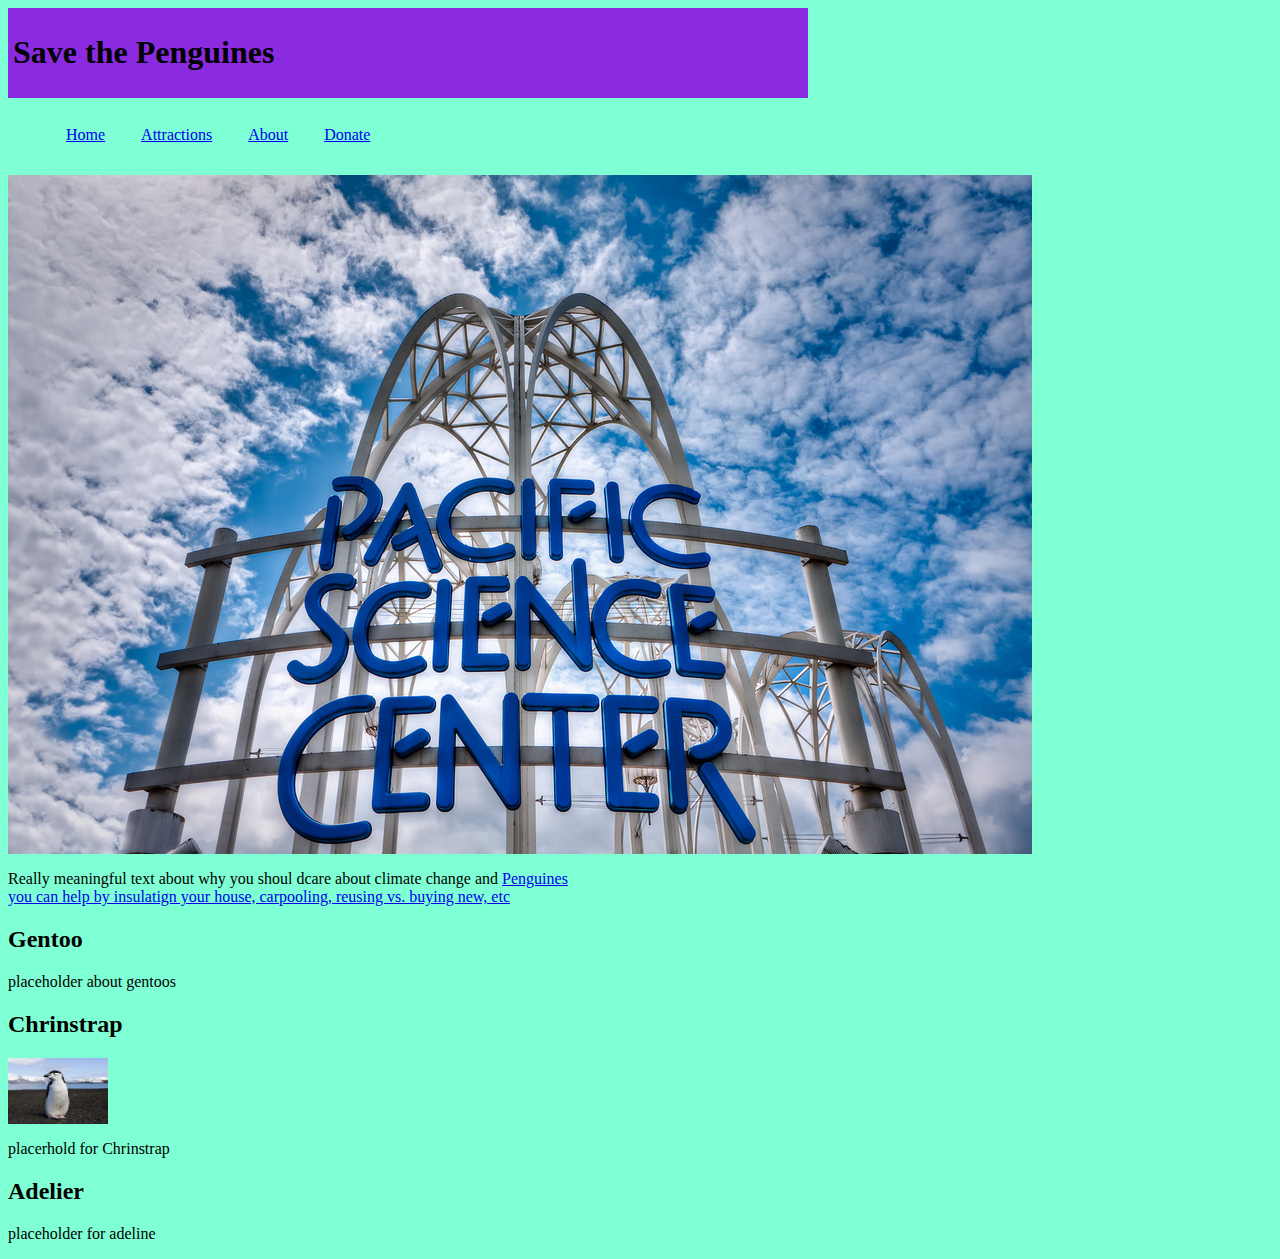
<file: index.html>
<html>

<head>
    <! -- this is a comment -->
    <! -- Head is where I put instruction to the browser that I don't want the user to see -->
    <title>Save the Penguines</title>
    <link href="index.css" type="text/css" rel="stylesheet">
</head>

<body>
    <! -- this is where I put content that I want my user to see -->
    <header>
        <h1>Save the Penguines</h1> 
    </header>
    <nav>
        <ul>
            <li>
                <a href="index.html">Home</a>
            </li>
            <li>
                <a href="Attractions.html">Attractions</a>
            </li>
            <li>
                <a href="about.html">About</a>
            </li>
            <li>
                <a href="donate.html">Donate</a>
            </li>
        </ul>
    </nav>
    <section>
        <img src="pacificscience.jpg">
        <p>
            Really meaningful text about why you shoul dcare about climate change and <a href="https:/en.wikipedia.org/wiki/Penguni">Penguines
                you can help by insulatign your house, carpooling, reusing vs. buying new, etc
            </a>
        </p>
        <article>
            <h2>Gentoo</h2>
            <p>placeholder about gentoos</p>
        </article>
        <article>
            <h2>Chrinstrap</h2>
            <img src="chinstrip.jpg" width=100><p>
                <p>placerhold for Chrinstrap</p>
        </article>
        <article>
            <h2>Adelier</h2>
            <p>placeholder for adeline</p>
        </article>
    </section>
    <footer>

    </footer>
</body>


</html>
</file>
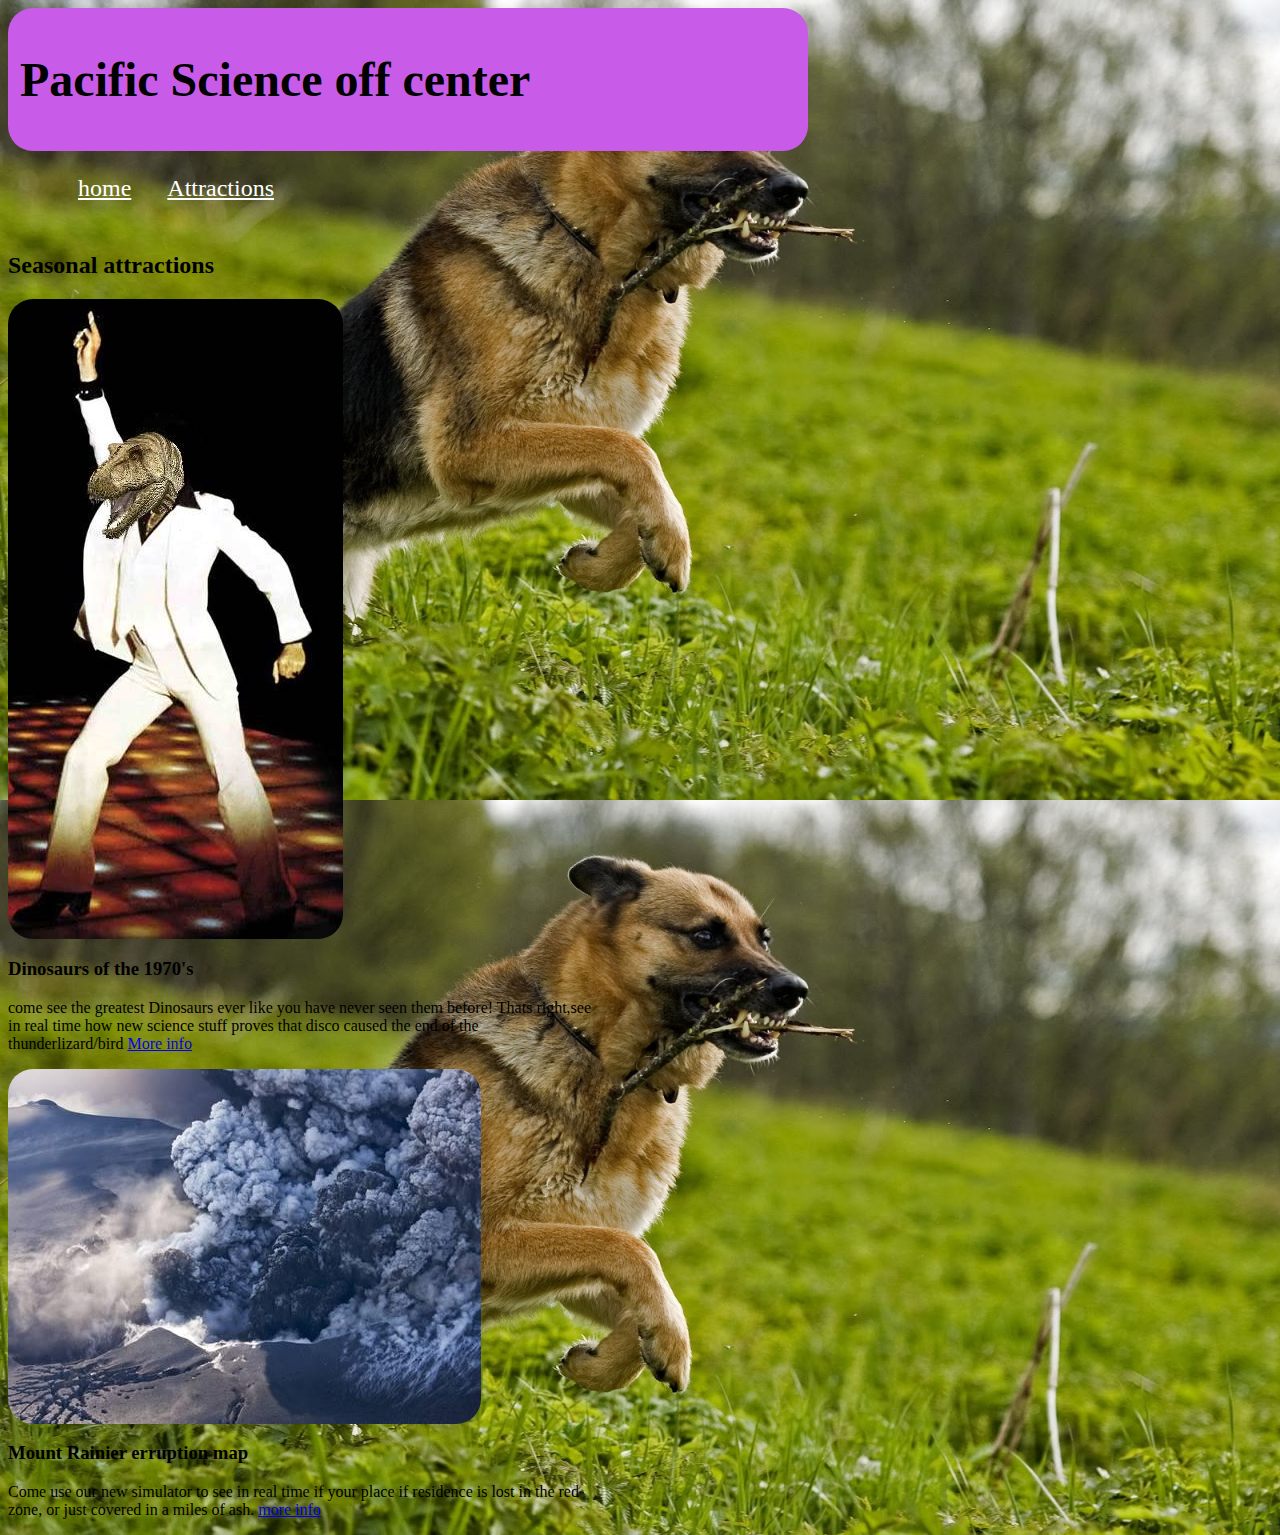
<file: Attractions.html>
<html>

<head>
    <link href="attractions.css" type="text/css" rel="stylesheet">
    <title>Attractions</title>
</head>

<body>
    <header>
        <h1>Pacific Science off center</h1>
        <nav>
            <ul>
                <li>
                    <a href="index.html">home</a>

                    <li>
                        <a Href="Attractions.html">Attractions</a>
                    </li>

            </ul>
        </nav>
    </header>
    <section>
        <h2>Seasonal attractions</h2>
        <img src="dinodisco.jpg">
        <H3>Dinosaurs of the 1970's</H3>
        <p>come see the greatest Dinosaurs ever like you have never seen them before! Thats right,see in real time how new science
            stuff proves that disco caused the end of the thunderlizard/bird
            <a href="https://en.wikipedia.org/wiki/Disco">More info</a>
        </p>
        <img src="./volcano.jpg">
        <H3>Mount Rainier erruption map</H3>
        <p>Come use our new simulator to see in real time if your place if residence is lost in the red zone, or just covered
            in a miles of ash.

            <a href="http://www.didthanoskill.me/">more info</a>
        </p>
    </section>
</body>

</html>
</file>
<file: index.css>
/* Note to students: Some properties are given to you to fill out,

others you can modify as they stand, and if you have time,

there are definitely some properties you should add!*/



html {

    height: 100%;

  }

  body { 
      background-color: aquamarine;

     width: 800px;

     height: 100%;

  }



  header {

      background-color: blueviolet  ;

      padding: 5px;

      font-size: ;

      display: block;

  }

  nav {

      float: left;

      width: 100%;

  }

  nav ul {

      padding: ;

      float: left;

      border-bottom: ;

      list-style-type: none;

  }

  nav li {

      float: left;

  }

  nav li a {

      display: block;

      height: 25px;

      padding: 12px 18px 8px 18px;

      vertical-align: middle;

  }

  a {

      color: ;

  }

  section {

      width: 73%;

      display: inline-block;

      float: left;

  }

  aside {

      width: 17%;

      display: inline-block;

      background-color:;

      padding:;

      min-height: 100%;

  }

  aside ul {

      list-style-type: none;

  }

  footer {

      width: 790px;

      background-color: yellowgreen;

      color:;

      clear: both;

      display: block;

  }
</file>
<file: attractions.css>
/* Note to students: Some properties are given to you to fill out,
others you can modify as they stand, and if you have time,
there are definitely some properties you should add!*/

html { 
   
    height: 100%;
  }
  body {
     background:url(dog.jpg);
     background-size:100%;
     width: 800px;
     height: 100%;
  }

  header {
    border-radius: 25px;
      background-color:#C85CE8;
      padding: 12px;
      font-size: 24px;
      display: block;
  }
  nav {
     
      float: left;
      width: 100%;
  }
  nav ul {
      padding: ;
      float: left;
      border-bottom: ;
      list-style-type: none;
  }
  nav li {
      float: left;
  }
  nav li a {
      color:white;
      display: block;
      height: 25px;
      padding: 12px 18px 8px 18px;
      vertical-align: middle;
  }
  
  
  section {
      width: 73%;
      display: inline-block;
      float: left;
  }
  aside {
      width: 17%;
      display: inline-block;
      background-color:grey;
      padding:10px;
      min-height: 100%;
  }
  aside ul {
      list-style-type: none;
  }
  footer {
      width: 790px;
      background-color:white;
      color:;
      clear: both;
      display: block;
  }
  img{border-radius: 25px;}
</file>
